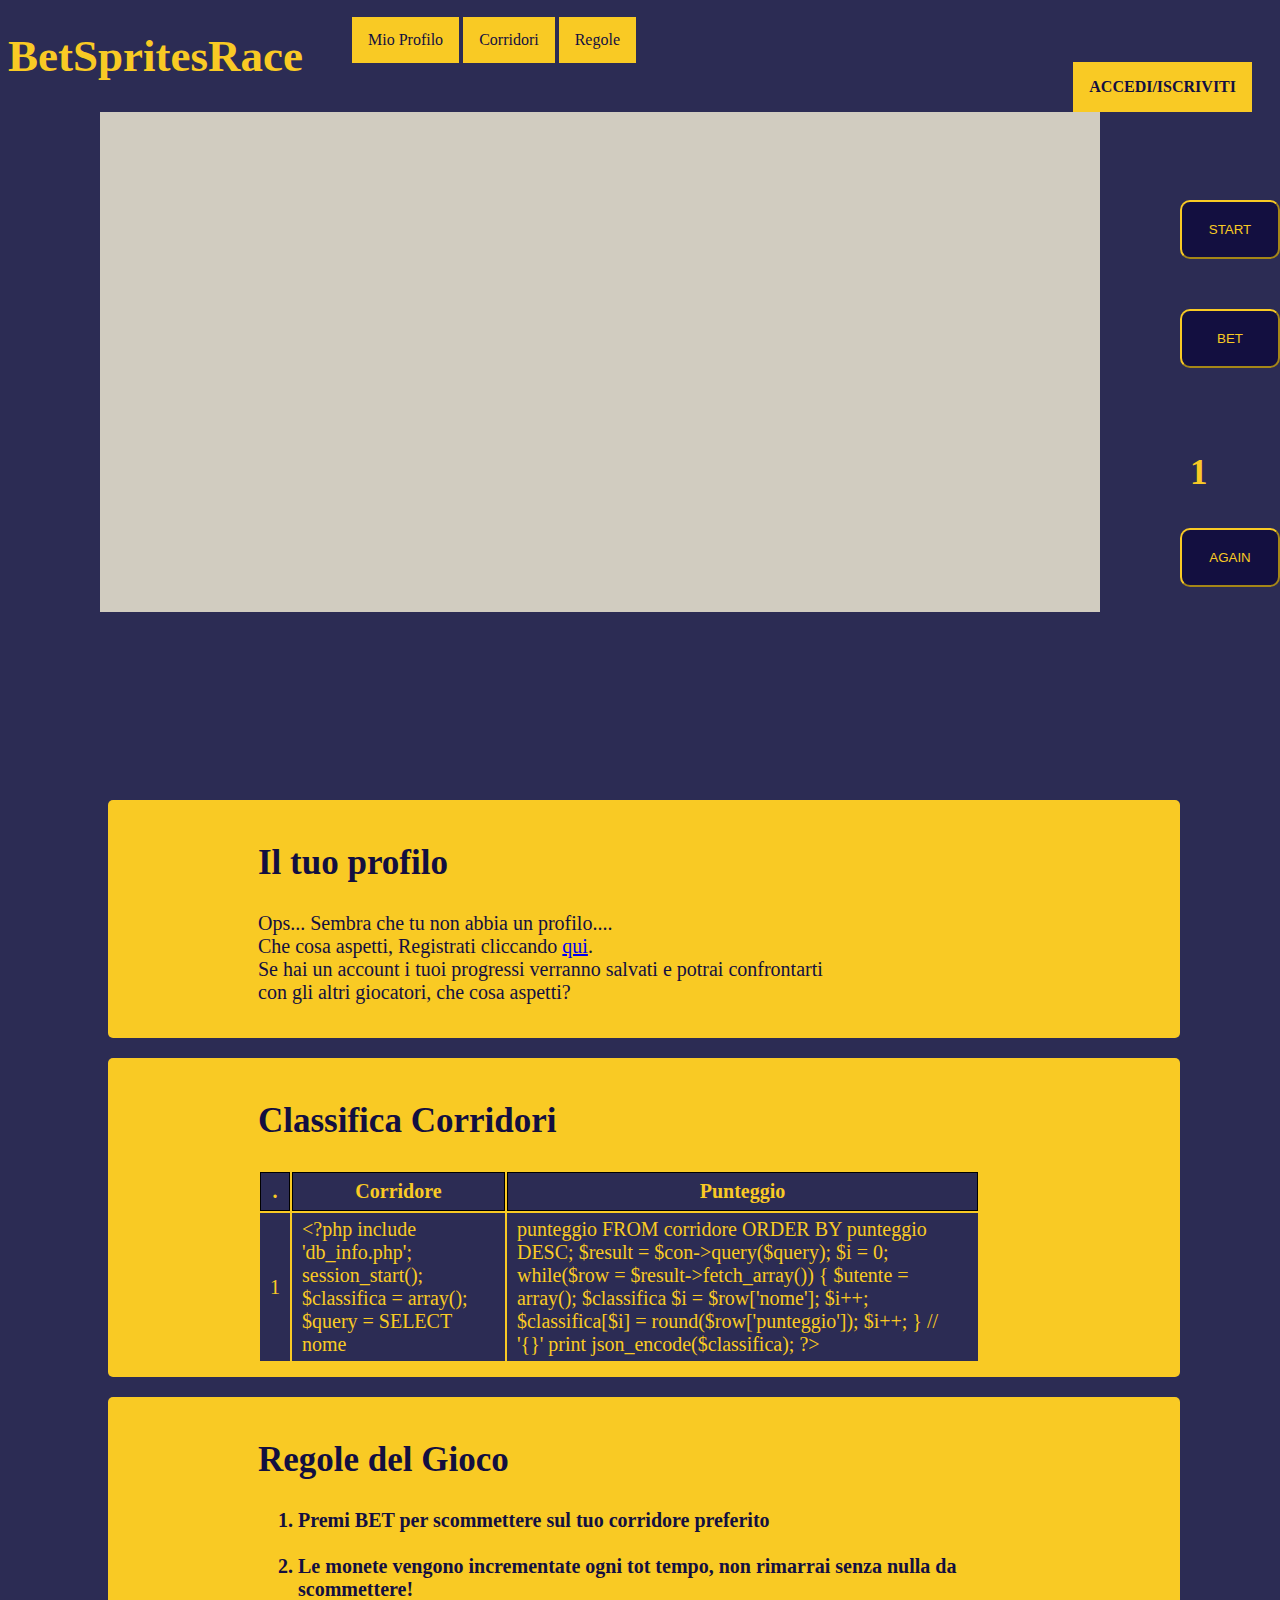
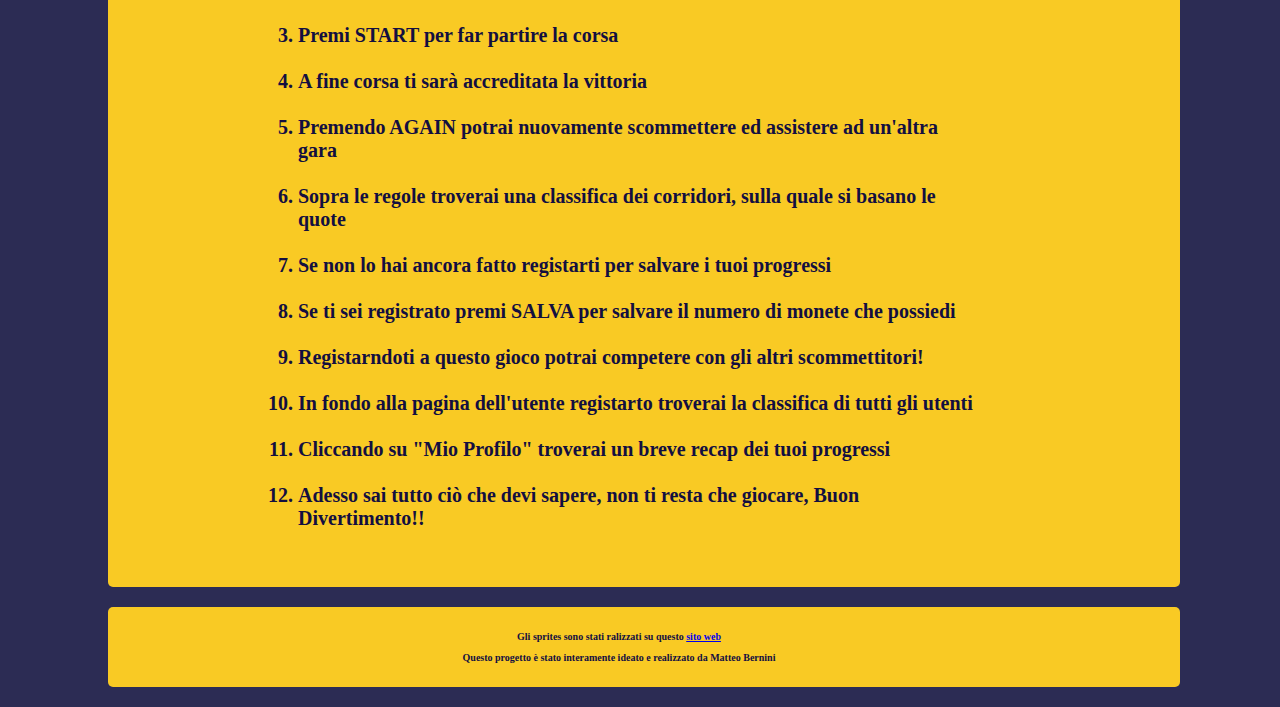
<file: index.html>
<!DOCTYPE html>
<html lang="it" dir="ltr">
    <head>
        <meta charset="utf-8">
        <title>BetSpritesRace</title>
        <link rel="icon" href="./img/logo.ico" />

        <link rel="stylesheet" href="css/index.css">
        <link rel="stylesheet" href="css/popup.css">
        <script src="https://ajax.googleapis.com/ajax/libs/jquery/3.5.1/jquery.min.js"></script>
    </head>
    <body onload="avvio()">
        <h1>BetSpritesRace</h1>
        <header>
            <ul>
                <li><a href="#MioProfilo">Mio Profilo</a></li>
                <li><a href="#Corridori">Corridori</a></li>
                <li><a href="#Regole">Regole</a></li>
            </ul>
            <a id="accedi" href="./html/accedi.html">ACCEDI/ISCRIVITI</a>
        </header>

        <canvas id="canvas" width="1000" height="500"></canvas>

        <div class="comandi">
            <button type="button" id="START" onclick="IniziaGara()">START</button> <br>
            <button type="button" id="BET" onclick="apri_popup_scommesse()">BET</button>
            <p id="monete">0000</p>
            <button type="button" id="AGAIN" onclick="refresh()">AGAIN</button>
        </div>

        <div id="popup-scommesse">
            <button id="close-button" onclick="chiudi_popup_scommesse()">&times;</button>
            <table>
                <tr>
                    <th colspan="2">Vincitori</th>
                    <th colspan="2">Accoppiate</th>
                </tr>
                <tr>
                    <td id="quota1"></td>
                    <td> <input type="number" min="1" max="999" id="bet1"> </td>
                    <td id="quota1_a"></td>
                </tr>
                <tr>
                    <td id="quota2"></td>
                    <td> <input type="number" min="1" max="999" id="bet2"> </td>
                    <td id="quota2_a"></td>
                </tr>
                <tr>
                    <td id="quota3"></td>
                    <td> <input type="number" min="1" max="999" id="bet3"> </td>
                    <td id="quota3_a"></td>
                    <td> <input type="number" min="1" max="999" id="bet3_a"> </td>
                </tr>
                <tr>
                    <td id="quota4"></td>
                    <td> <input type="number" min="1" max="999" id="bet4"> </td>
                    <td id="quota4_a"></td>
                    <td> <input type="number" min="1" max="999" id="bet4_a"> </td>
                </tr>
                <tr>
                    <td id="quota5"></td>
                    <td> <input type="number" min="1" max="999" id="bet5"> </td>
                    <td id="quota5_a"></td>
                    <td> <input type="number" min="1" max="999" id="bet5_a"> </td>
                </tr>
                <tr>
                    <td id="quota6"></td>
                    <td> <input type="number" min="1" max="999" id="bet6"> </td>
                    <td id="quota6_a"></td>
                    <td> <input type="number" min="1" max="999" id="bet6_a"> </td>
                </tr>
            </table>
            <button type="button" id="okBet" onclick="salvaScommesse()">DONE!</button>
            <p id="md">Monete disponibili:</p> <p id="monetePopup"></p>
        </div>
        <div id="overlay"></div>

        <div class="info">
            <article id="MioProfilo">
                <h2>Il tuo profilo</h2>
                <p> Ops... Sembra che tu non abbia un profilo.... <br>
                    Che cosa aspetti, Registrati cliccando <a href="./html/iscriviti.html">qui</a>.<br>
                    Se hai un account i tuoi progressi verranno salvati e potrai confrontarti<br>
                    con gli altri giocatori, che cosa aspetti?</p>
            </article>

            <article id="Corridori">

            </article>

            <article id="Regole">
                <h2>Regole del Gioco</h2>
                <ul>
                    <li>Premi BET per scommettere sul tuo corridore preferito</li><br>
                    <li>Le monete vengono incrementate ogni tot tempo, non rimarrai senza nulla da scommettere!</li><br>
                    <li>Premi START per far partire la corsa</li><br>
                    <li>A fine corsa ti sarà accreditata la vittoria</li><br>
                    <li>Premendo AGAIN potrai nuovamente scommettere ed assistere ad un'altra gara</li><br>
                    <li>Sopra le regole troverai una classifica dei corridori, sulla quale si basano le quote</li><br>
                    <li>Se non lo hai ancora fatto registarti per salvare i tuoi progressi</li><br>
                    <li>Se ti sei registrato premi SALVA per salvare il numero di monete che possiedi</li><br>
                    <li>Registarndoti a questo gioco potrai competere con gli altri scommettitori!</li><br>
                    <li>In fondo alla pagina dell'utente registarto troverai la classifica di tutti gli utenti</li><br>
                    <li>Cliccando su "Mio Profilo" troverai un breve recap dei tuoi progressi</li><br>
                    <li>Adesso sai tutto ciò che devi sapere, non ti resta che giocare, Buon Divertimento!!</li><br>
                </ul>
            </article>

            <footer>
                <p>Gli sprites sono stati ralizzati su questo <a href="https://0x72.itch.io/pixeldudesmaker">sito web</a></p>
                <p>Questo progetto è stato interamente ideato e realizzato da Matteo Bernini</p>
            </footer>
        </div>

        <script src="./js/funzioni_utilita.js"></script>
        <script src="./js/corridore.js"></script>
        <script src="./js/gioco.js"></script>
        <script src="./js/economia.js"></script>
        <script src="./js/gara.js"></script>
        <script src="./js/ajax.js"></script>
        <script src="./js/main.js"></script>


    </body>
</html>
</file>
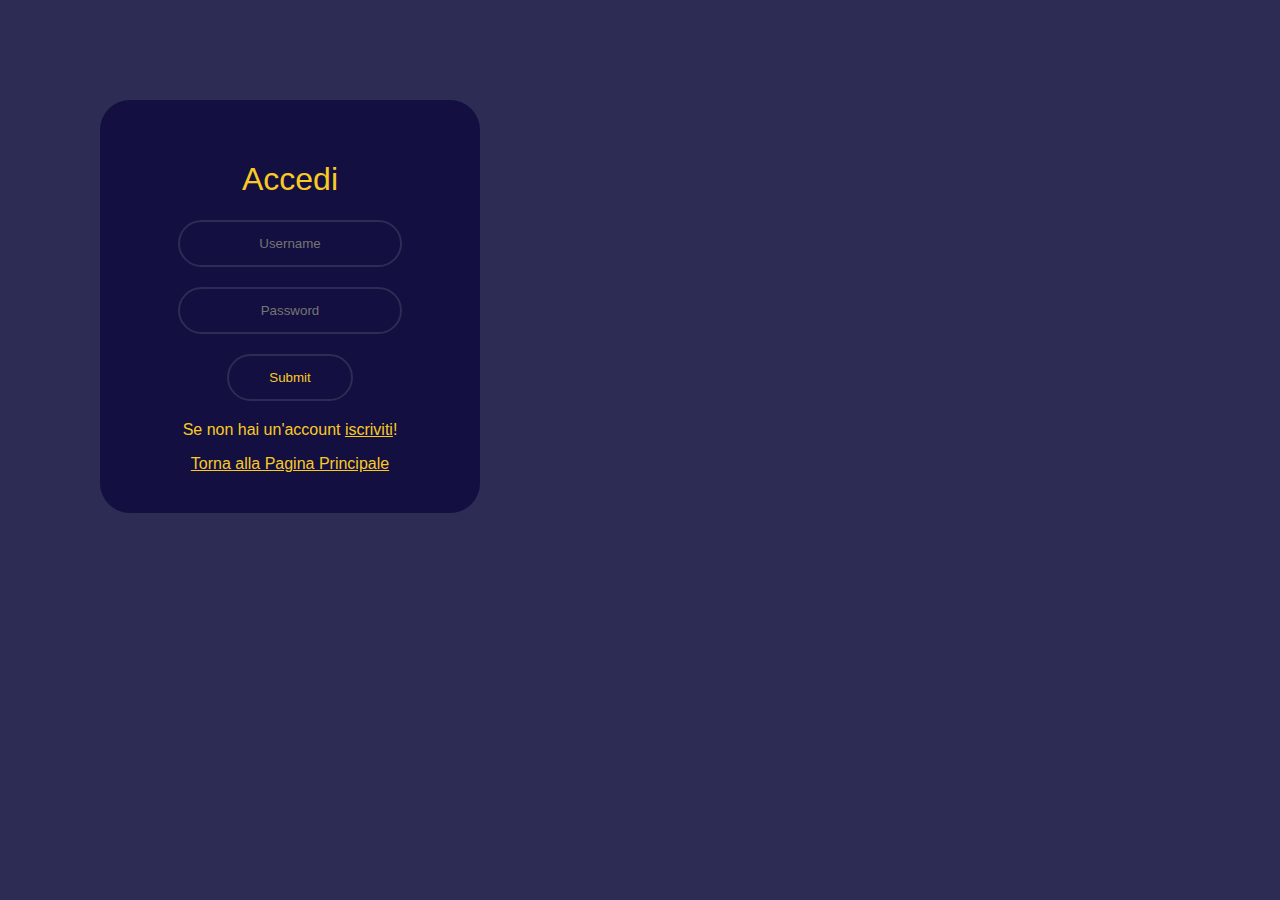
<file: html/accedi.html>
<!DOCTYPE html>
<html lang="it" dir="ltr">
    <head>
        <meta charset="utf-8">
        <title>BetSpritesRace</title>
        <link rel="icon" href="../img/logo.ico" />
        <link rel="stylesheet" href="../css/accedi.css">
    </head>
    <body>
        <form class="box" action="../php/autenticate.php" method="post">
            <h1>Accedi</h1>
            <input type="text" name="username" placeholder="Username">
            <input type="password" name="password" placeholder="Password">
            <input type="submit" name="submit">
            <p>Se non hai un'account <a href="iscriviti.html">iscriviti</a>!</p>
            <a href="../index.html">Torna alla Pagina Principale</a>
        </form>
    </body>
</html>
</file>
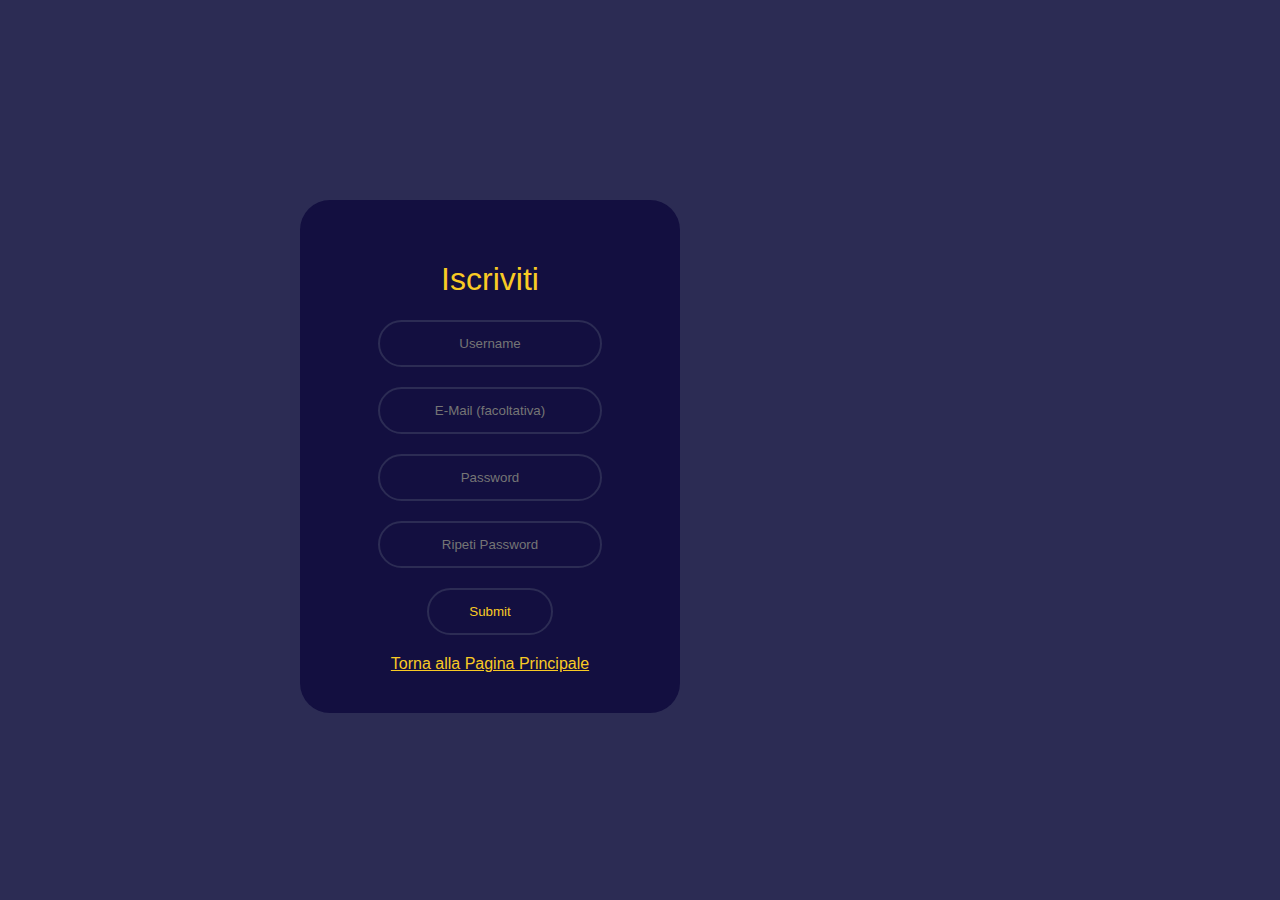
<file: html/iscriviti.html>
<!DOCTYPE html>
<html lang="it" dir="ltr">
    <head>
        <meta charset="utf-8">
        <title>BetSpritesRace</title>
        <link rel="icon" href="../img/logo.ico" />
        <link rel="stylesheet" href="../css/iscriviti.css">
    </head>
    <body>
        <form class="box" action="../php/registrazione.php" method="post">
            <h1>Iscriviti</h1>
            <input type="text" name="username" placeholder="Username">
            <input type="email" name="email" placeholder="E-Mail (facoltativa)">
            <input type="password" name="password" placeholder="Password">
            <input type="password" name="ripeti-password" placeholder="Ripeti Password">
            <input type="submit" name="register">
            <a href="../index.html">Torna alla Pagina Principale</a>
        </form>
    </body>
</html>
</file>
<file: css/index.css>
body{
    background-color: #2c2c54; /*blu scuro*/
}

/* TITOLO */
h1 {
    color: #f9ca24;    /*giallone*/
    font-size: 45px;
}

/* MENU */
header ul {
    position: absolute;
    float: left;
    top: 15px;
    left: 350px;

    list-style-type: none;
    margin: 0;
    padding: 0;
    overflow: hidden;
}

header li {
    float: left;
}
header li a {
  display: block;
  background-color: #f9ca24;    /*giallone*/
  color:  #130f40;    /* blu piu scuro*/
  text-align: center;
  padding: 14px 16px;
  margin: 2px;
  text-decoration: none;
}
li a:hover {
  background-color: #c7ecee;
  color: #2c2c54;               /*blu scuro*/
}

#accedi {
    display: block;
    background-color: #f9ca24;    /*giallone*/
    color:  #130f40;    /* blu piu scuro*/
    padding: 16px 16px 16px 16px;
    font-weight: bold;
    text-decoration: none;
    text-align: center;

    float: right;
    position: relative;
    bottom: 50px;
    right: 20px;
}
#accedi:hover {
    background-color:  #130f40;    /* blu piu scuro*/
    color: #f9ca24;    /*giallone*/
}


/* COMANDI */
.comandi {
    position: absolute;
    left: 1180px;
    top: 200px;
}

.comandi button {
    background-color: #130f40;    /* blu piu scuro*/
    color: #f9ca24;    /*giallone*/
    border-radius: 10px;
    border-color: #f9ca24;    /*giallone*/
    width: 100px;
    padding: 20px 0px 20px 0px;
    margin-bottom: 50px
}

.comandi button:hover {
    background-color: #f9ca24;    /*giallone*/
    color:  #130f40;    /* blu piu scuro*/
    border-color: #130f40;    /* blu piu scuro*/
}

#monete{
    color: #f9ca24;    /*giallone*/
    font-size: 35px;
    font-weight: bold;

    margin-left: 10px;
}

/* INFO */
.info {
    position: absolute;
    top: 800px;
}
.info article, footer {
    display: block;
    color: black;
    background-color: #f9ca24;    /*giallone*/
    border-radius: 5px;
    margin-left: 100px;
    margin-right: 100px;
    margin-bottom: 20px;
    text-decoration: none;
    padding: 14px 200px 14px 150px;
    color: #130f40;    /* blu piu scuro*/
}
.info p{
    font-size: 20px;
}
.info h2 {
    font-size: 35px;
}

/* FOOTER */
.info footer p{
    font-size: 10px;
    font-weight: bold;
    text-align: center;
}
/* CANVAS */
#canvas {
    background-color: #d1ccc0;  /* #ffda79; */
    position: absolute;
    left: 100px;
}

#Corridori table tr, #Corridori table th {
    border: 1px solid black;
    padding: 7px 7px 7px 7px;
    background-color: #2c2c54; /*blu scuro*/
    color: #f9ca24;    /*giallone*/
    font-size: 20px;
}

#Regole ul{
    list-style-type: decimal;
    font-size: 20px;
    font-weight: bold;
}
</file>
<file: css/popup.css>
#popup-scommesse{
    position: fixed;
    top: 50%;
    left: 50%;

    transform: translate(-50%, -50%) scale(0);
    transition: 200ms ease-in-out;

    border: 1px solid black;
    border-radius: 10px;
    z-index: 10;    /**/
    background-color: #f9ca24;    /*giallone*/;
    color: #130f40;    /* blu piu scuro*/
    width: 700px;
    max-width: 80%;
}
#popup-scommesse.active {
    transform: translate(-50%, -50%) scale(1);
}

#close-button {
    cursor: pointer;
    border: none;
    outline: none;
    background: none;
    font-weight: bold;
    float: right;
    margin-right: 10px;
    margin-top: 10px;
    font-size: 30px;

}

#okBet {
    cursor: pointer;
    background-color: #130f40;    /* blu piu scuro*/
    color: #f9ca24;    /*giallone*/
    border-radius: 10px;
    border-color: #f9ca24;    /*giallone*/
    padding: 10px 10px 10px 10px;
    float: right;
    margin-right: 20px;
}


#popup-scommesse input {
    width: 40px;
}

#popup-scommesse th, #md{
    font-size: 20px;
}

#monetePopup {
    font-size: 20px;
    margin-left: 40px;
}

#popup-scommesse th, td {
  padding: 5px 10px 5px 10px;
  text-align: left;
}

#overlay {
    position: fixed;
    opacity: 0;
    top: 0;
    left: 0;
    right: 0;
    bottom: 0;
    background-color: rgba(0, 0, 0, 0.5);
    display: none;
}
#overlay.active {
    opacity: 1;
    display:inherit;
}
</file>
<file: css/accedi.css>
body{
    margin: 0;
    padding: 0;
    font-family: sans-serif;
    background-color: #2c2c54; /*blu scuro*/
}

.box{
    border-radius: 30px;
    width: 300px;
    padding: 40px;
    position: relative;
    float: left;
    left: 100px;
    top: 100px;
    background-color: #130f40;    /* blu piu scuro*/
    text-align: center;
}

.box h1{
    color: #f9ca24;    /*giallone*/
    font-weight: 500;
}

.box input[type = "text"], .box input[type = "password"]
{
    border: 0;
    background: none;
    display: block;
    margin: 20px auto;
    text-align: center;
    border: 2px solid #2c2c54; /*blu scuro*/
    padding: 14px 10px;
    width: 200px;
    outline: none;
    color: white;
    border-radius: 24px;
    transition: 0.25s;
}

.box input[type = "text"]:focus, .box input[type = "password"]:focus
{
    width: 280px;
    border-color: #f9ca24; /*giallone*/
}

.box input[type = "submit"]
{
    border: 0;
    background: none;
    display: block;
    margin: 20px auto;
    text-align: center;
    border: 2px solid #2c2c54; /*blu scuro*/
    padding: 14px 40px;
    outline: none;
    color: #f9ca24; /*giallone*/
    border-radius: 24px;
    transition: 0.25s;
    cursor: pointer;
}
.box input[type = "submit"]:hover
{
    background-color: #f9ca24; /*giallone*/
    color: #2c2c54; /*blu scuro*/
}

.box p, .box a {
    color: #f9ca24; /*giallone*/
}
</file>
<file: css/iscriviti.css>
body{
    margin: 0;
    padding: 0;
    font-family: sans-serif;
    background-color: #2c2c54; /*blu scuro*/
}

.box{
    border-radius: 30px;
    width: 300px;
    padding: 40px;
    position: absolute;
    top: 200px;
    left: 300px;
    background-color: #130f40;    /* blu piu scuro*/
    text-align: center;
}

.box h1{
    color: #f9ca24;    /*giallone*/
    font-weight: 500;
}

.box input[type = "text"], .box input[type = "password"],
.box input[type = "email"]
{
    border: 0;
    background: none;
    display: block;
    margin: 20px auto;
    text-align: center;
    border: 2px solid #2c2c54; /*blu scuro*/
    padding: 14px 10px;
    width: 200px;
    outline: none;
    color: white;
    border-radius: 24px;
    transition: 0.25s;
}

.box input[type = "text"]:focus, .box input[type = "password"]:focus,
.box input[type = "email"]:focus
{
    width: 280px;
    border-color: #f9ca24; /*giallone*/
}

.box input[type = "submit"]
{
    border: 0;
    background: none;
    display: block;
    margin: 20px auto;
    text-align: center;
    border: 2px solid #2c2c54; /*blu scuro*/
    padding: 14px 40px;
    outline: none;
    color: #f9ca24; /*giallone*/
    border-radius: 24px;
    transition: 0.25s;
    cursor: pointer;
}
.box input[type = "submit"]:hover
{
    background-color: #f9ca24; /*giallone*/
    color: #2c2c54; /*blu scuro*/
}

.box p, .box a {
    color: #f9ca24; /*giallone*/
}
</file>
